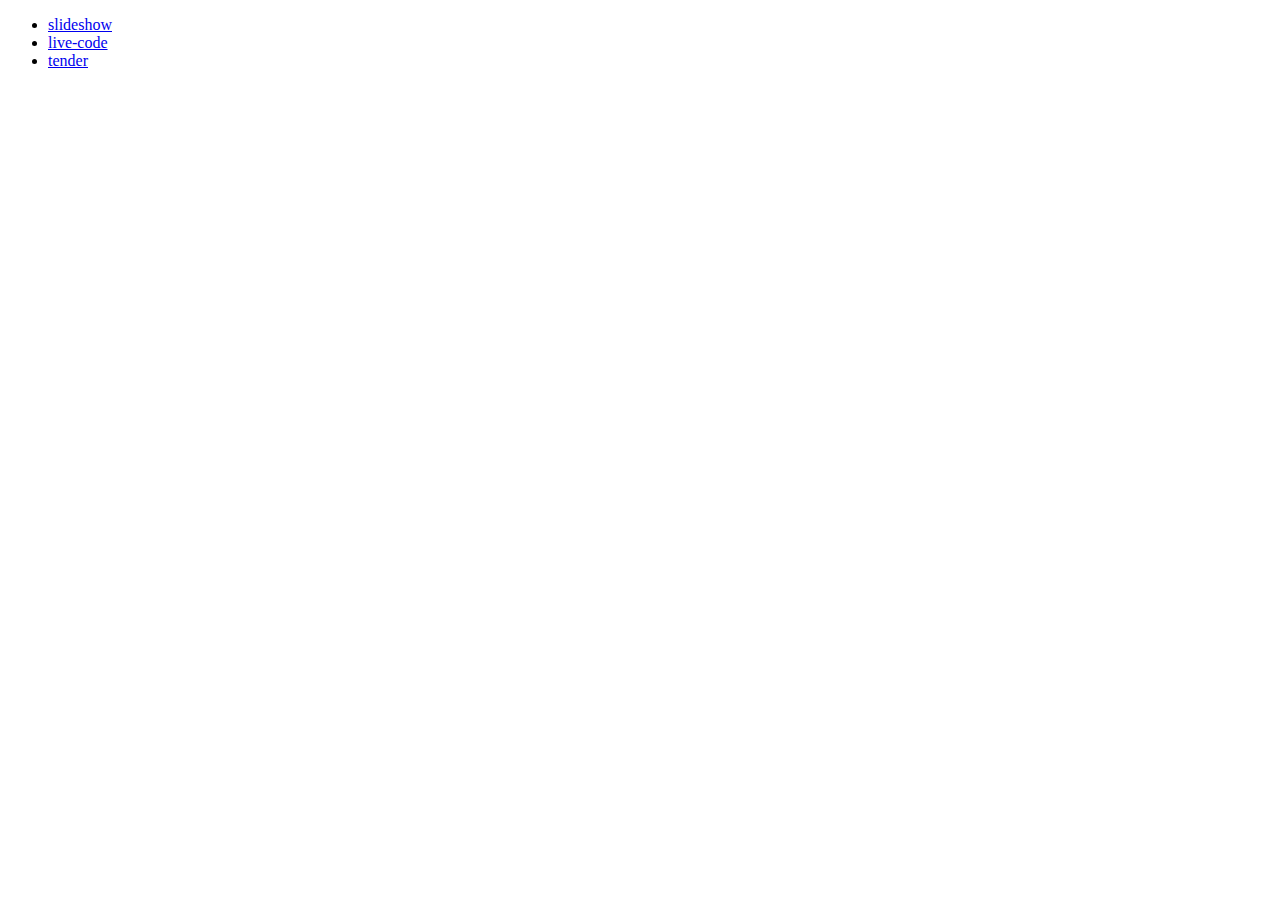
<file: index.html>
<!DOCTYPE html>
<html lang="en">
    <head>
        <meta charset="UTF-8" />
        <meta name="viewport" content="width=device-width, initial-scale=1.0" />
        <title>Document</title>
    </head>
    <body>
        <ul>
            <li><a href="./html/slideshow.html">slideshow</a></li>
            <li><a href="./html/live-code-editor.html">live-code</a></li>
            <li><a href="./html/tender.html">tender</a></li>
        </ul>
    </body>
</html>
</file>
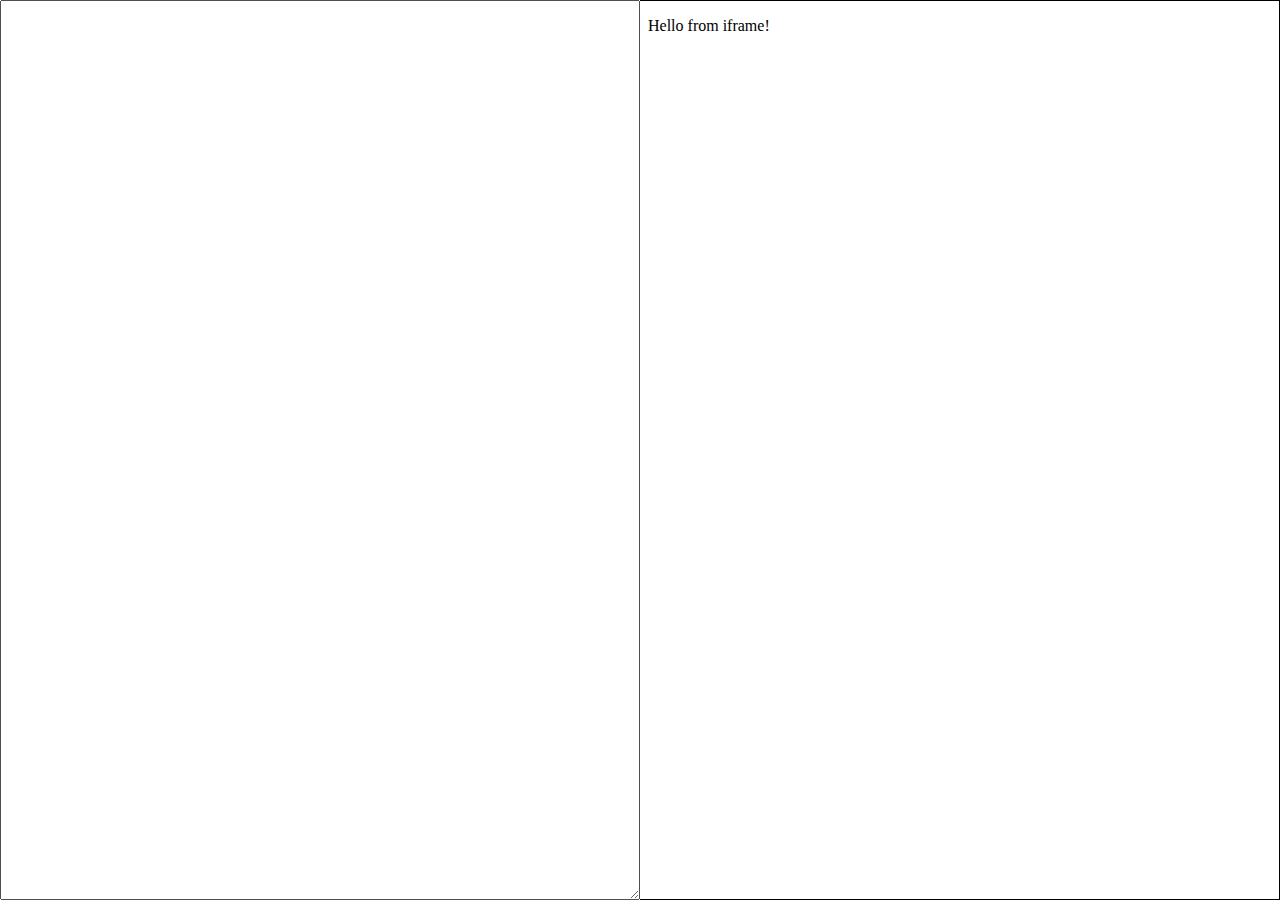
<file: html/live-code-editor.html>
<!DOCTYPE html>
<html lang="en">
    <head>
        <meta charset="UTF-8" />
        <meta name="viewport" content="width=device-width, initial-scale=1.0" />
        <title>Document</title>
        <link rel="stylesheet" href="../style/live-code-editor.css" />
    </head>
    <body>
        <div class="container">
            <textarea class="text" name="" id=""></textarea>
            <iframe
                class="code"
                srcdoc="<p>Hello from iframe!</p>"
                frameborder="0"
            ></iframe>
        </div>
        <ul class="context-menu">
            <li><a class="delete">Xóa</a></li>
        </ul>
        <script src="../js/live-code-editor.js"></script>
    </body>
</html>
</file>
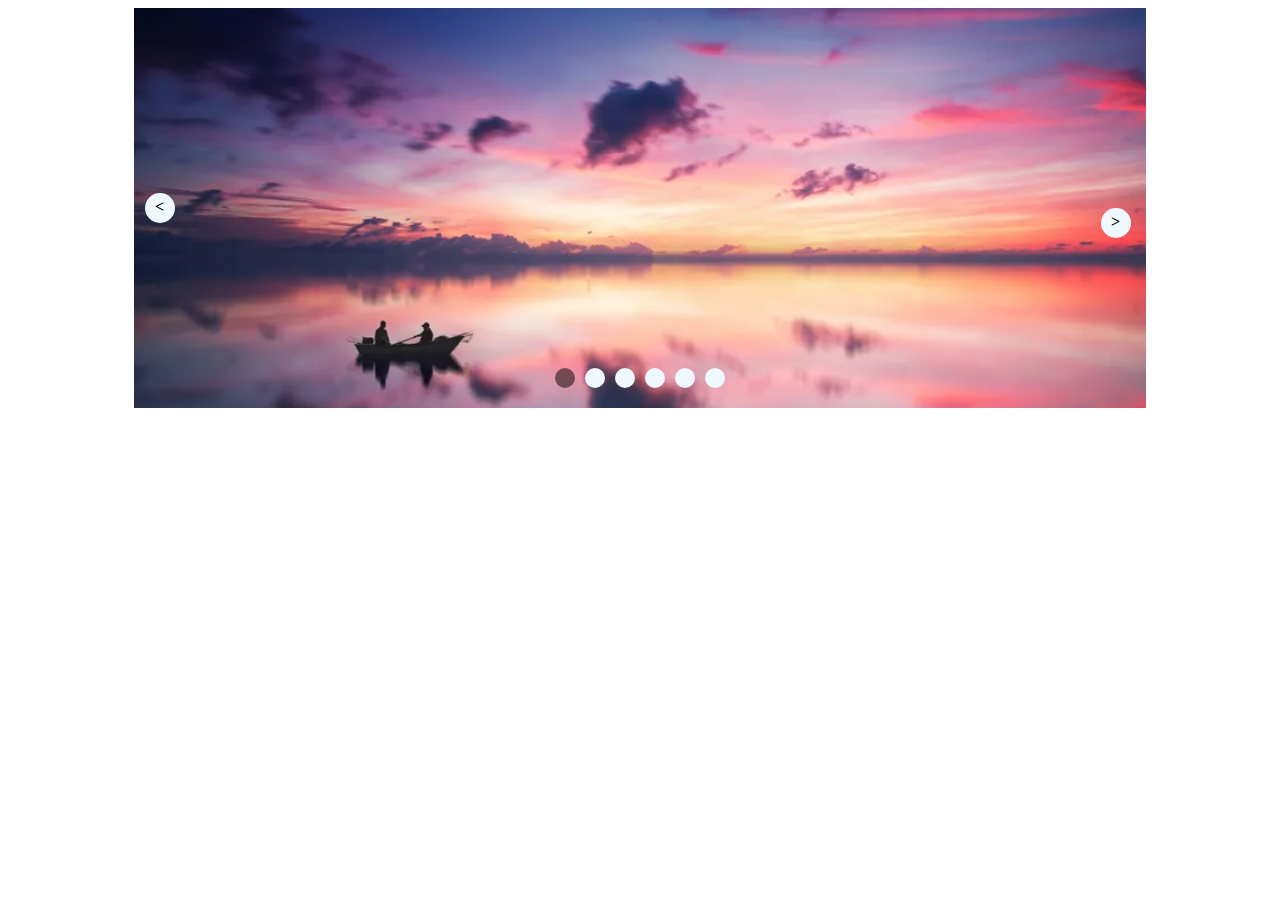
<file: html/slideshow.html>
<!DOCTYPE html>
<html lang="en">
    <head>
        <meta charset="UTF-8" />
        <meta name="viewport" content="width=device-width, initial-scale=1.0" />
        <title>Document</title>
        <link rel="stylesheet" href="../style/slideshow.css" />
    </head>
    <body>
        <div class="container">
            <div class="inner">
                <div class="img active">
                    <img src="./img/img1.webp" alt="" />
                </div>
                <div class="img">
                    <img src="./img/img2.webp" alt="" />
                </div>
                <div class="img">
                    <img src="./img/img3.webp" alt="" />
                </div>
                <div class="img">
                    <img src="./img/img4.webp" alt="" />
                </div>
                <div class="img">
                    <img src="./img/img5.webp" alt="" />
                </div>
                <div class="img">
                    <img src="./img/img6.webp" alt="" />
                </div>
                <div class="wrap-btn">
                    <div class="btn return">&lt;</div>
                    <div class="btn next">&gt;</div>
                </div>
            </div>
            <div class="wrap-dot"></div>
        </div>
        <div class="toast-container"></div>
        <script src="../js/slideshow.js"></script>
    </body>
</html>
</file>
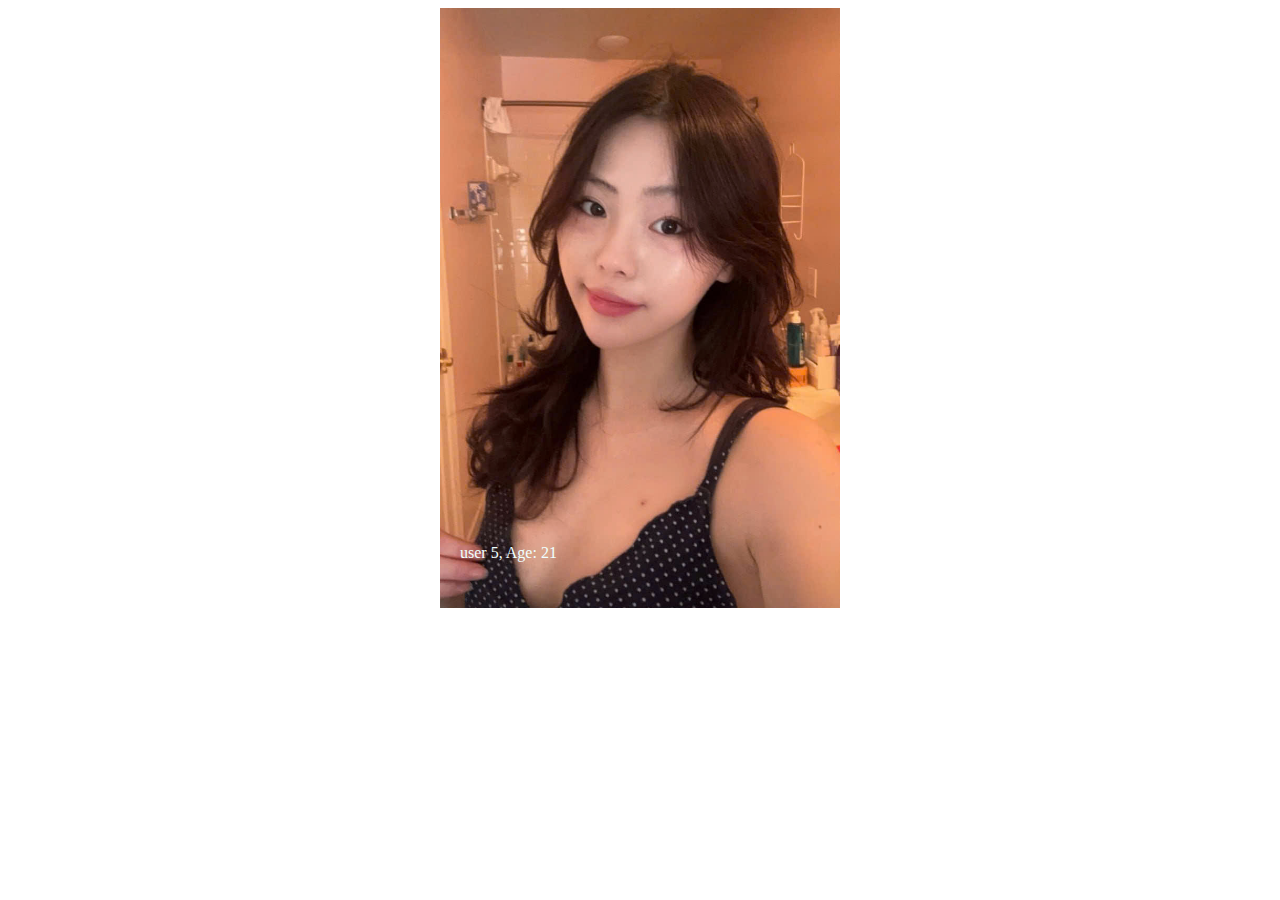
<file: html/tender.html>
<!DOCTYPE html>
<html lang="en">
    <head>
        <meta charset="UTF-8" />
        <meta name="viewport" content="width=device-width, initial-scale=1.0" />
        <title>Document</title>
        <link rel="stylesheet" href="../style/tender.css" />
    </head>
    <body>
        <div class="list"></div>
        <script src="../js/tender.js"></script>
    </body>
</html>
</file>
<file: style/live-code-editor.css>
* {
    margin: 0;
    padding: 0;
    box-sizing: border-box;
}
.container {
    display: flex;
    flex-grow: 1;
    width: 100%;
}

.container > * {
    width: 100%;
    height: 100vh;
}
iframe {
    border-top: 1px solid black;
    border-right: 1px solid black;
    border-bottom: 1px solid black;
    pointer-events: none;
}

.context-menu{
    position: fixed;
    background-color: rgb(69, 54, 54);
}

li {
    list-style: none;
}

a {
    display: block;
    cursor: pointer;
    color: white;
    background-color: rgb(69, 54, 54);
    min-width: 80px;
    padding: 5px;
}
</file>
<file: style/slideshow.css>
.container {
    width: 80%;
    overflow: hidden;
    height: 400px;
    position: relative;
    margin-left: auto;
    margin-right: auto;
}

.inner {
    height: 100%;
    width: 100%;
    display: flex;
    flex-wrap: nowrap;
    transition: all linear 0.4s;
    position: relative;
}

.wrap-dot {
    position: absolute;
    bottom: 5%;
    left: 50%;
    display: flex;
    gap: 10px;
    transform: translateX(-50%);
}



.dot {
    display: flex;
    background-color: aliceblue;
    width: 20px;
    height: 20px;
    border-radius: 50%;
    cursor: pointer;
}

.dot-active {
    background-color: rgba(0, 0, 0, 0.5);
}
.img {
    position: absolute;
    flex-shrink: 0;
    width: 100%;
    height: 100%;
    opacity: 0;
    visibility: hidden;
    transition: all 0.4s linear;
}
.active {
    opacity: 1;
    visibility: visible;
}
.img:not(.active) {
    visibility: hidden;
}



img {
    width: 100%;
    height: 100%;
    object-fit: cover;
    object-position: center;

}

.btn {
    cursor: pointer;
}

.return {
    position: absolute;
    top: 50%;
    left: 1%;
    translate: 0 -50%;
    color: black;
    border-radius: 50%;
    text-align: center;
    font-weight: 700    ;
    padding: 5px;
    width: 20px;
    height: 20px;
    background-color: aliceblue;
}

.next {
    position: absolute;
    top: 50%;
    right: 0;
    translate: -50%;
    color: black;
    border-radius: 50%;
    text-align: center;
    font-weight: 700    ;
    padding: 5px;
    width: 20px;
    height: 20px;
    background-color: aliceblue;
}
/* toast */

.toast-container {
    position: fixed;
    top: 20px;
    right: 20px;
    z-index: 9999;
}

p {
    background-color: #333;
    color: #fff;
    padding: 12px 20px;
    margin-top: 10px;
    border-radius: 8px;
    box-shadow: 0 4px 12px rgba(0, 0, 0, 0.2);
    opacity: 0;
    transform: translateY(20px);
    transition: opacity 0.3s ease, transform 0.3s ease;
}

p.show {
    opacity: 1;
    transform: translateY(0);
}
</file>
<file: style/tender.css>
body {
    display: flex;
    flex-direction: column;
    align-items: center;
}

.list {
    width: 400px;
    height: 600px;
    position: relative;
}

.item {
    width: 100%;
    height: 100%;
    position: absolute;
    background-size: cover;
    background-repeat: no-repeat;
    background-position: center;
    color: azure;
    
    transition: opacity 0.4s linear;
}

p {
    user-select: none;
    -webkit-user-select: none;
    -moz-user-select: none;
    -ms-user-select: none;
    cursor: grab;
}

.hidden {
    opacity: 0;
    visibility: hidden;
}
</file>
